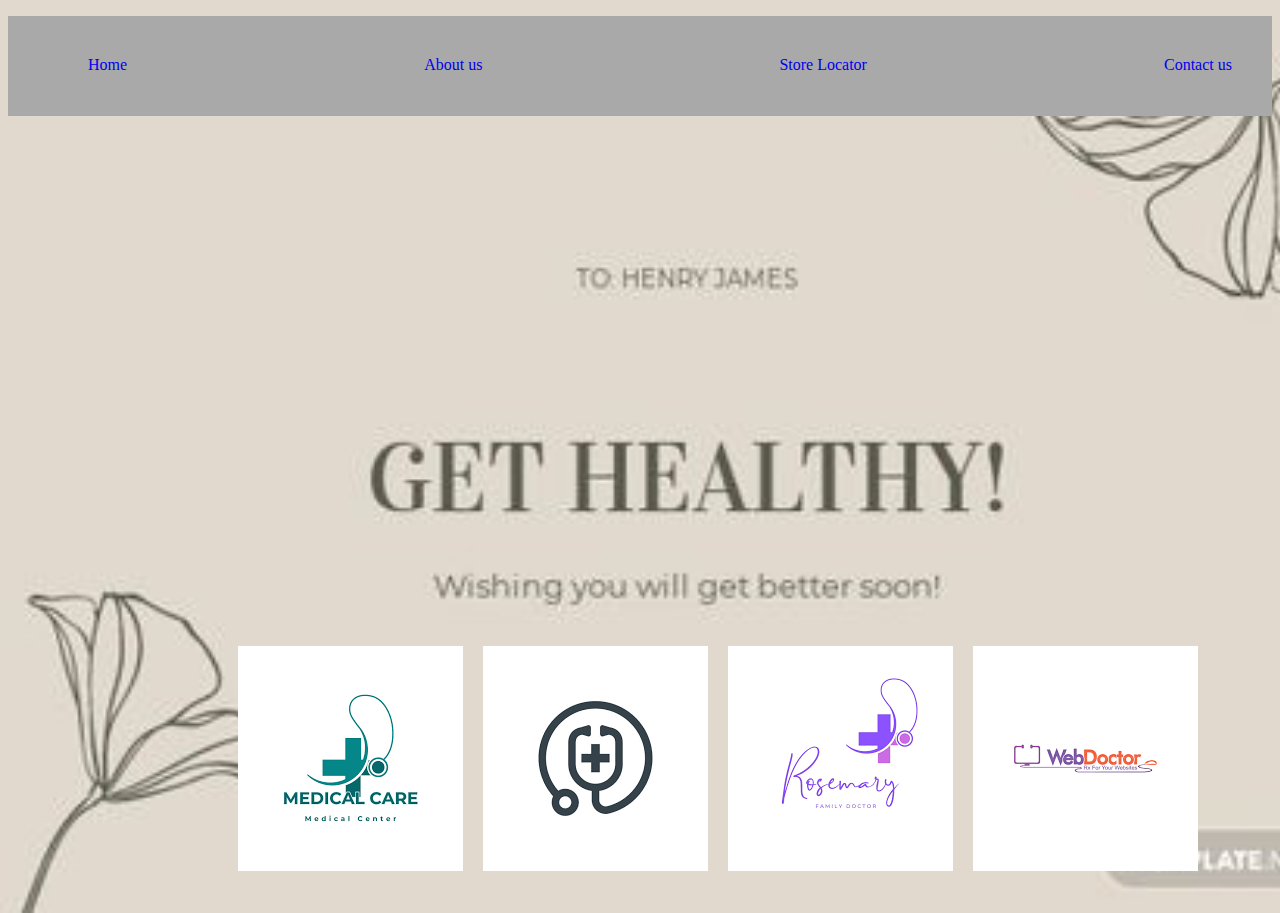
<file: index.html>
<!DOCTYPE html>
<html lang="en">
<head>
    <meta charset="UTF-8">
    <meta name="viewport" content="width=device-width, initial-scale=1.0">
    <title>Document</title>
    <link rel="stylesheet" href="project.css">
    <style>
        body{
            background-image: url(./img.jpeg);
            background-repeat: no-repeat;
            background-size: cover;
        }
        
    </style>
</head>
<body>
    <nav >
        <ul id="nav" >
            <a href="home.html"><li>Home</li></a>
            <a href="about.html"><li>About us</li></a>
           <a href="storelocator.html"><li>Store Locator</li></a></li>
            <a href="contact.html"><li>Contact us</li></a>
           
        </ul>
    </nav>
  
    <div id="container">
   <div id="p1"><img src="./p1.png"></div>
   <div id="p1"><img src="./p2.png"></div>
   <div id="p1"><img src="./p5.png"></div>
   <div id="p1"> <img src="./p6.png"></div>
</div>
</body>
</html>
</file>
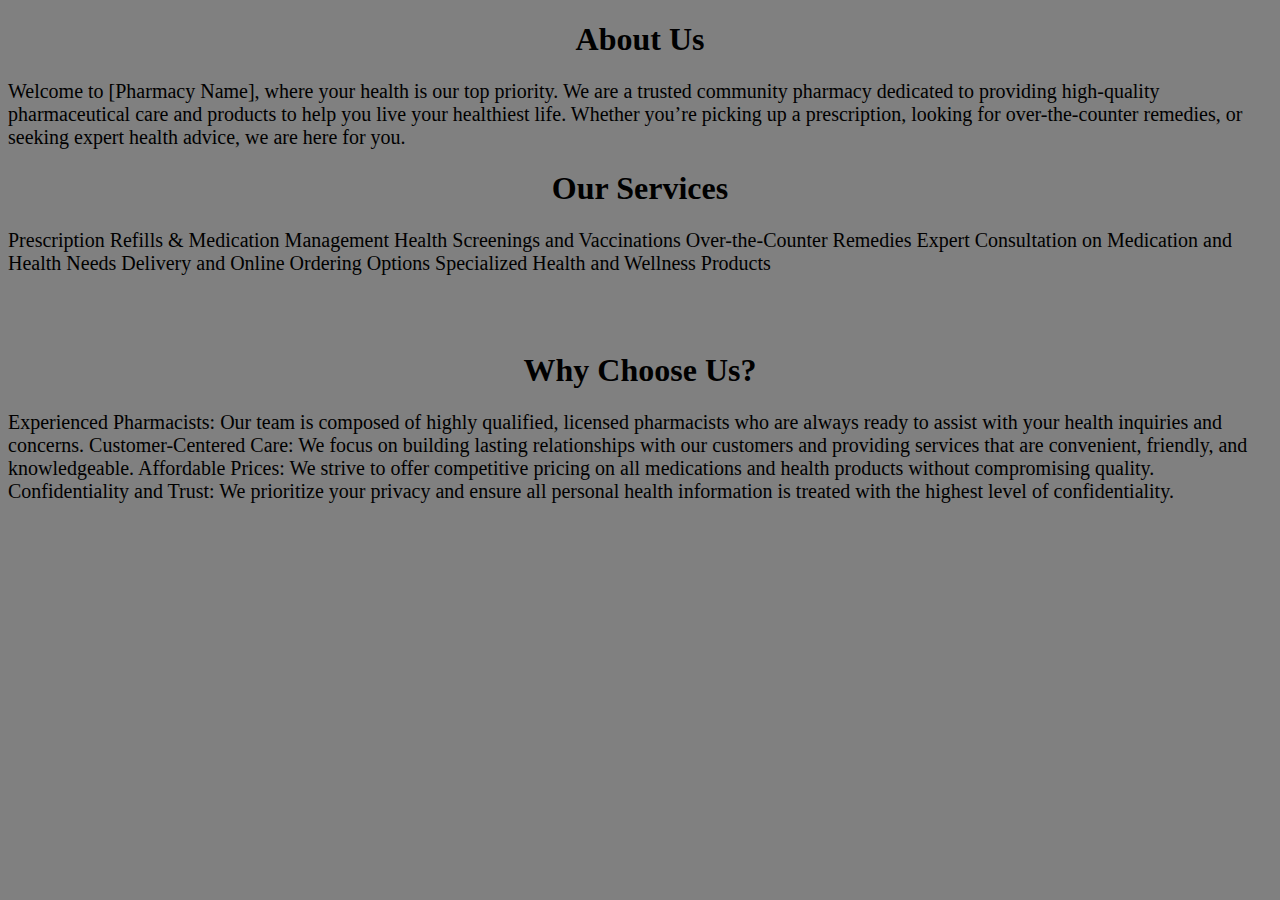
<file: about.html>
<!DOCTYPE html>
<html lang="en">
<head>
    <meta charset="UTF-8">
    <meta name="viewport" content="width , initial-scale=1.0">
    <title>Document</title>
    <style>
        body{
          /*background-image: url(./pha.jpg);*/
          background-color:gray;
            background-repeat: no-repeat;
            background-size: 100%;
        }
        #d1{
            display: inline-block;
            margin: 50px;
           
           

        }
        #d1:hover{
            width: auto;
            height: auto;
            box-shadow: 5px 5px 5px pink;
            border: 5px solid black;
            
        }
        p{
            font-size: 20px;
            font-style:initial;
        }
    </style>
</head>
<body>
   
   
   <center><h1 >About Us</h1></center>

    <p>Welcome to [Pharmacy Name], where your health is our top priority. We are a trusted community pharmacy dedicated to providing high-quality pharmaceutical care and products to help you live your healthiest life. Whether you’re picking up a prescription, looking for over-the-counter remedies, or seeking expert health advice, we are here for you.</p>
    <center><h1>Our Services</h1></center>

   <p>Prescription Refills & Medication Management
    Health Screenings and Vaccinations
    Over-the-Counter Remedies
    Expert Consultation on Medication and Health Needs
    Delivery and Online Ordering Options
    Specialized Health and Wellness Products</p><br><br>
    <center><h1>Why Choose Us?</h1></center>
    
   <p> Experienced Pharmacists: Our team is composed of highly qualified, licensed pharmacists who are always ready to assist with your health inquiries and concerns.
    Customer-Centered Care: We focus on building lasting relationships with our customers and providing services that are convenient, friendly, and knowledgeable.
    Affordable Prices: We strive to offer competitive pricing on all medications and health products without compromising quality.
    Confidentiality and Trust: We prioritize your privacy and ensure all personal health information is treated with the highest level of confidentiality.</p>

</body>
</html>
</file>
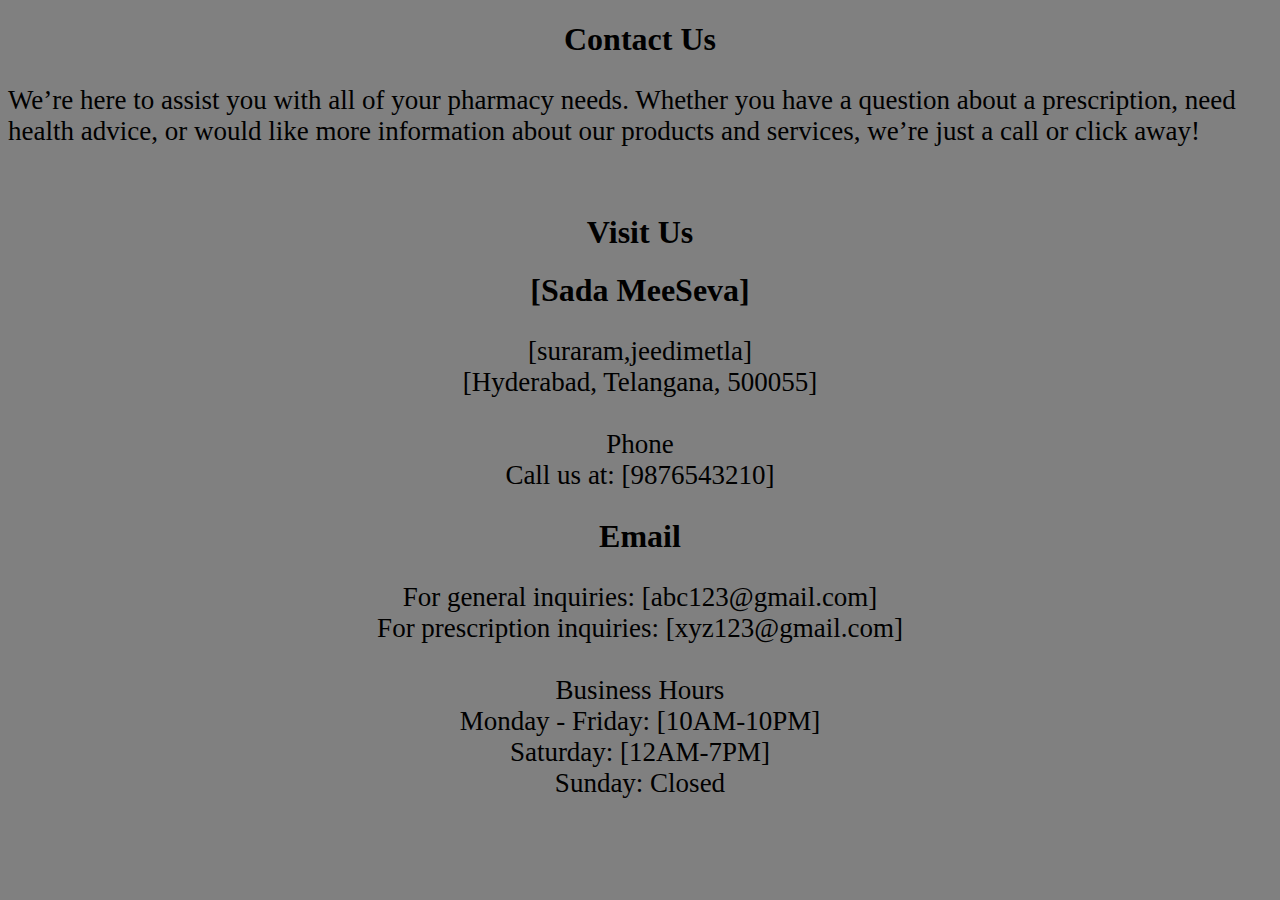
<file: contact.html>
<!DOCTYPE html>
<html lang="en">
<head>
    <meta charset="UTF-8">
    <meta name="viewport" content="width=device-width, initial-scale=1.0">
    <title>Document</title>
    <style>
        body{
            background-color: grey;
        }
        p{
            font-size: 27px;
        }
    </style>
</head>
<body>
    <center><h1>Contact Us</h1></center>

        <p>We’re here to assist you with all of your pharmacy needs. Whether you have a question about a prescription, need health advice, or would like more information about our products and services, we’re just a call or click away!</p><br>
        
        <center><h1>Visit Us</h1>
        <h1>[Sada MeeSeva]</h1>
        <p>[suraram,jeedimetla]<br>
        [Hyderabad, Telangana, 500055]<br><br>
        
        Phone<br>
        Call us at: [9876543210]</p>
        
        
        <h1>Email</h1>
        <p>For general inquiries: [abc123@gmail.com]<br>
        For prescription inquiries: [xyz123@gmail.com]<br><br>
        
        Business Hours<br>
        Monday - Friday: [10AM-10PM]<br>
        Saturday: [12AM-7PM]<br>
        Sunday: Closed <br><br></p></center>
        
      
        
        </p>
</body>
</html>
</file>
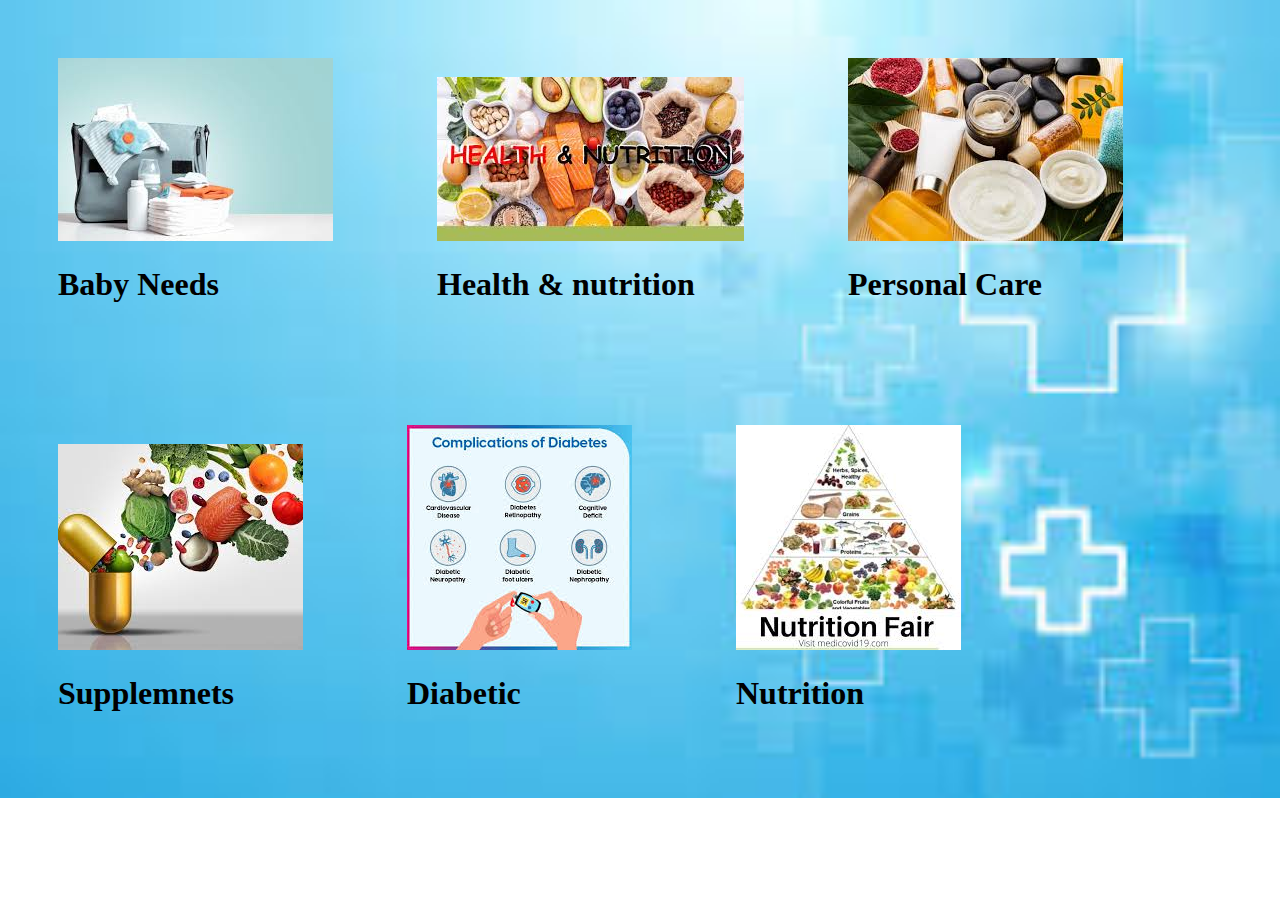
<file: home.html>
<!DOCTYPE html>
<html lang="en">
<head>
    <meta charset="UTF-8">
    <meta name="viewport" content="width=                             , initial-scale=1.0">
    <title>Document</title>
    <style>
        body{
          background-image: url(./pha.jpg);
            background-repeat: no-repeat;
            background-size: 100%;
        }
        #d1{
            display: inline-block;
            margin: 50px;
           
           

        }
        #d1:hover{
            width: auto;
            height: auto;
            box-shadow: 5px 5px 5px pink;
            border: 5px solid black;
            
        }
    </style>
</head>
<body>
   
   <div id="d1"><img src="./baby needs.jpg"><h1>Baby Needs</h1></div>
   <div id="d1"><img src="./health and nutri.jpg"><h1>Health & nutrition</h1></div>
   <div id="d1"><img src="./peronal care.jpg"><h1>Personal Care</h1></div>
   <div id="d1"><img src="./vitamins and supplements.jpg"><h1>Supplemnets</h1></div>
   <div id="d1"><img src="./diabetic needs.jpg"><h1>Diabetic</h1></div>
   <div id="d1"><img src="./nutrition.jpg"><h1>Nutrition</h1></div>

</body>
</html>
</file>
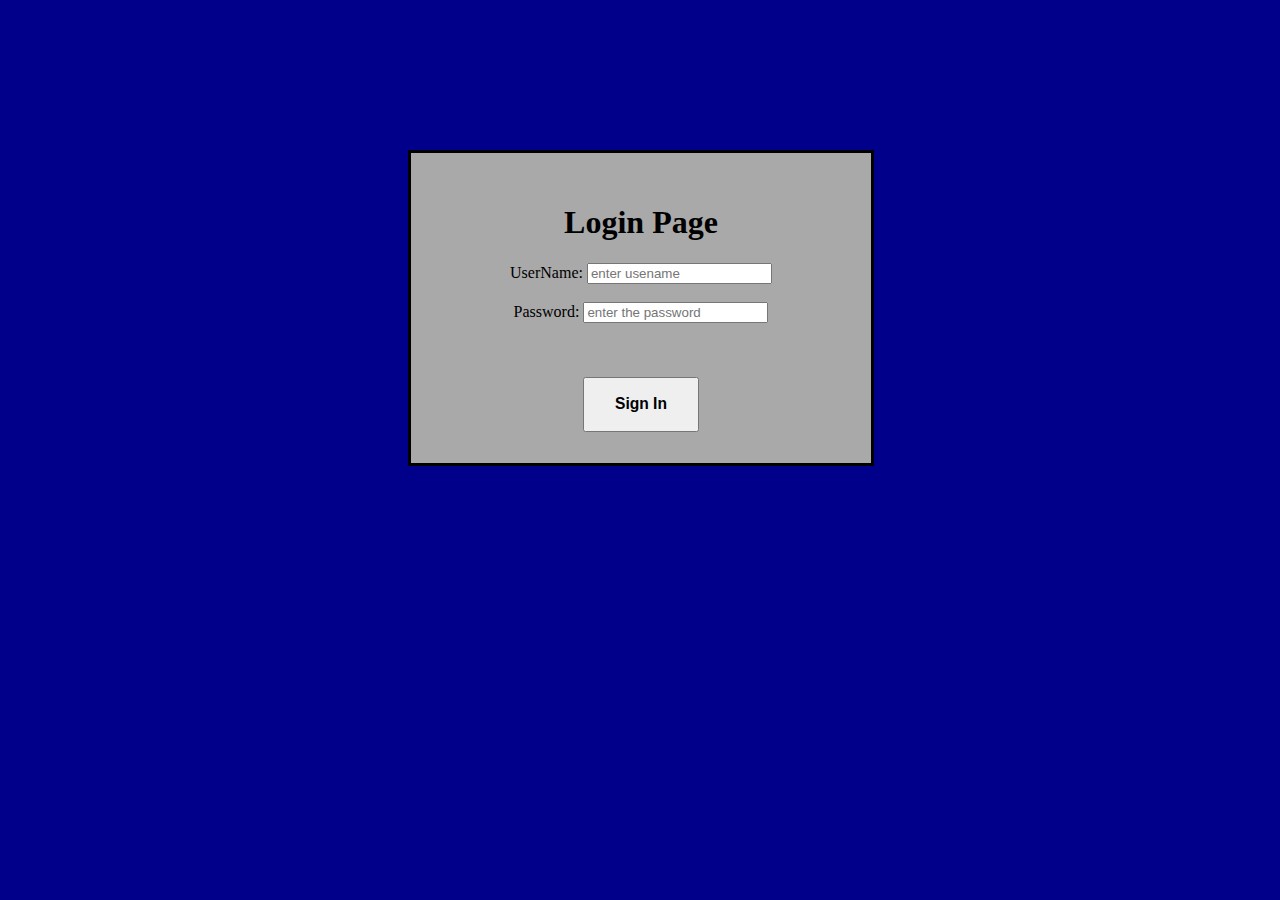
<file: login.html>
<!DOCTYPE html>
<html lang="en">
<head>
    <meta charset="UTF-8">
    <meta name="viewport" content="width=device-width, initial-scale=1.0">
    <title>Document</title>
    <link rel="stylesheet" href="login.css">
    <style>
        body{
            background-color: darkblue;
        }
        #div{
            background-color: darkgray;
            margin-left: 400px;
            margin-top: 150px;
            
        }
        h3{
          width: 100px;
        }
    </style>
</head>
<body><div id="div"><center>
    <h1>Login Page</h1>
    <label>UserName:</label>
    <input type="text" placeholder="enter usename"><br><br>
    
    <label>Password:</label>
    <input type="password" placeholder="enter the password"><br><br><br><br>
    <a href="project.html"><button><h3>Sign In</h3></button></a>
    <br><br>

</center>
</div>
</body>
</html>
</file>
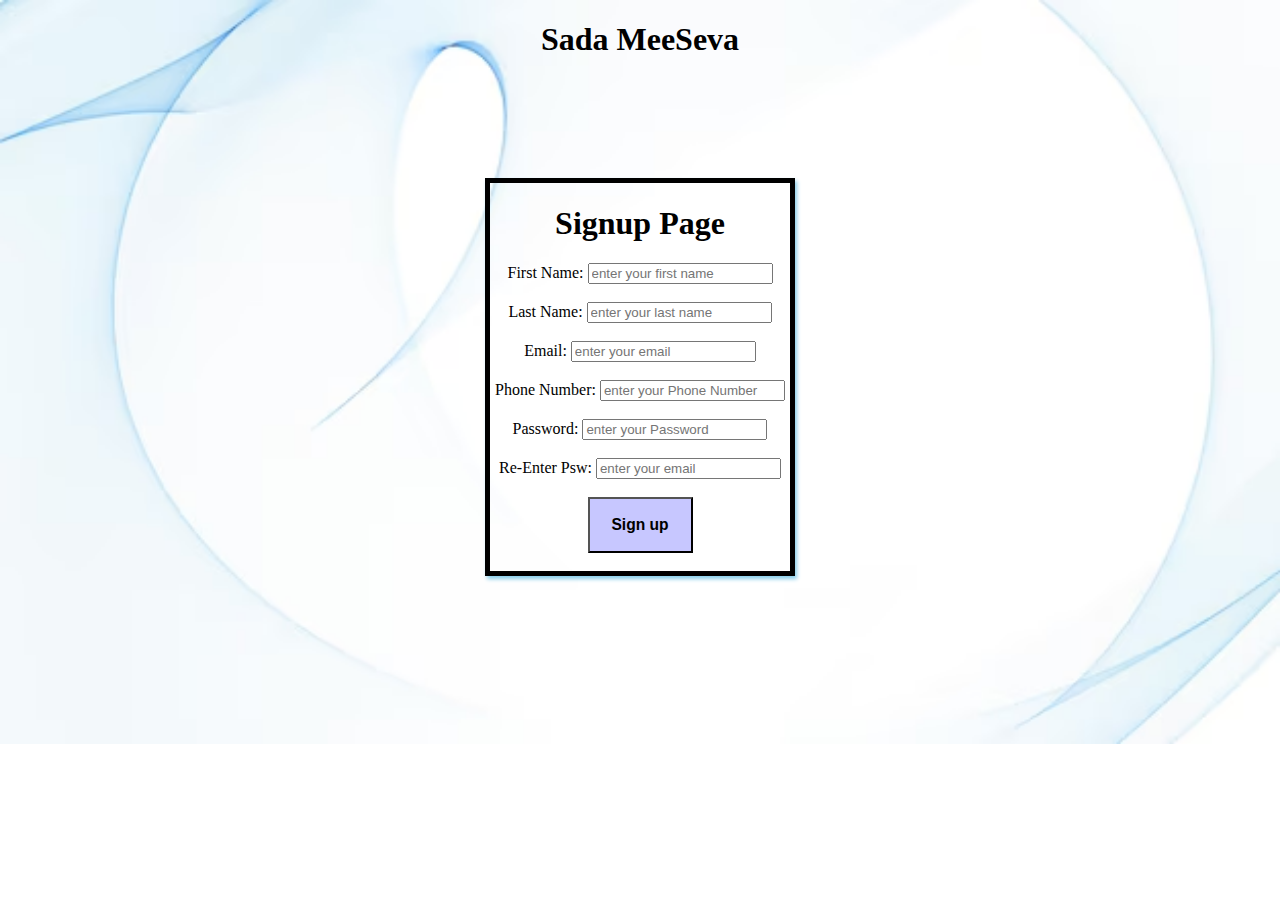
<file: singnin.html>
<!DOCTYPE html>
<html lang="en">
<head>
    <meta charset="UTF-8">
    <meta name="viewport" content="width=device-width, initial-scale=1.0">
    <title>Document</title>
    <link rel="stylesheet" href="sign.css">
    <style>
        body{
            background-image: url(./background.avif);
            background-repeat: no-repeat;
            background-size: cover;
            
        }
        
    </style>
</head>
<body>
   
     <center><h1 id="h1">Sada MeeSeva</h1></center>  
    <div id="container">
        
        <center><h1>Signup Page</h1>
    <label>First Name:</label>
    <input type="text" placeholder="enter your first name"><br><br>
    <label>Last Name:</label>
    <input type="text" placeholder="enter your last name"><br><br>
    <label>Email:</label>
    <input type="email" placeholder="enter your email"><br><br>
    <label>Phone Number:</label>
    <input type="phone number" placeholder="enter your Phone Number"><br><br>
    <label>Password:</label>
    <input type="password" placeholder="enter your Password"><br><br>
    <label>Re-Enter Psw:</label>
    <input type="email" placeholder="enter your email"><br><br>
    <a href="project.html"><button style="background-color: rgba(0, 0, 255, 0.219); width:105px;"><h3>Sign up</h3></button></a><br><br>

</center>
</div>
</body>
</html>
</file>
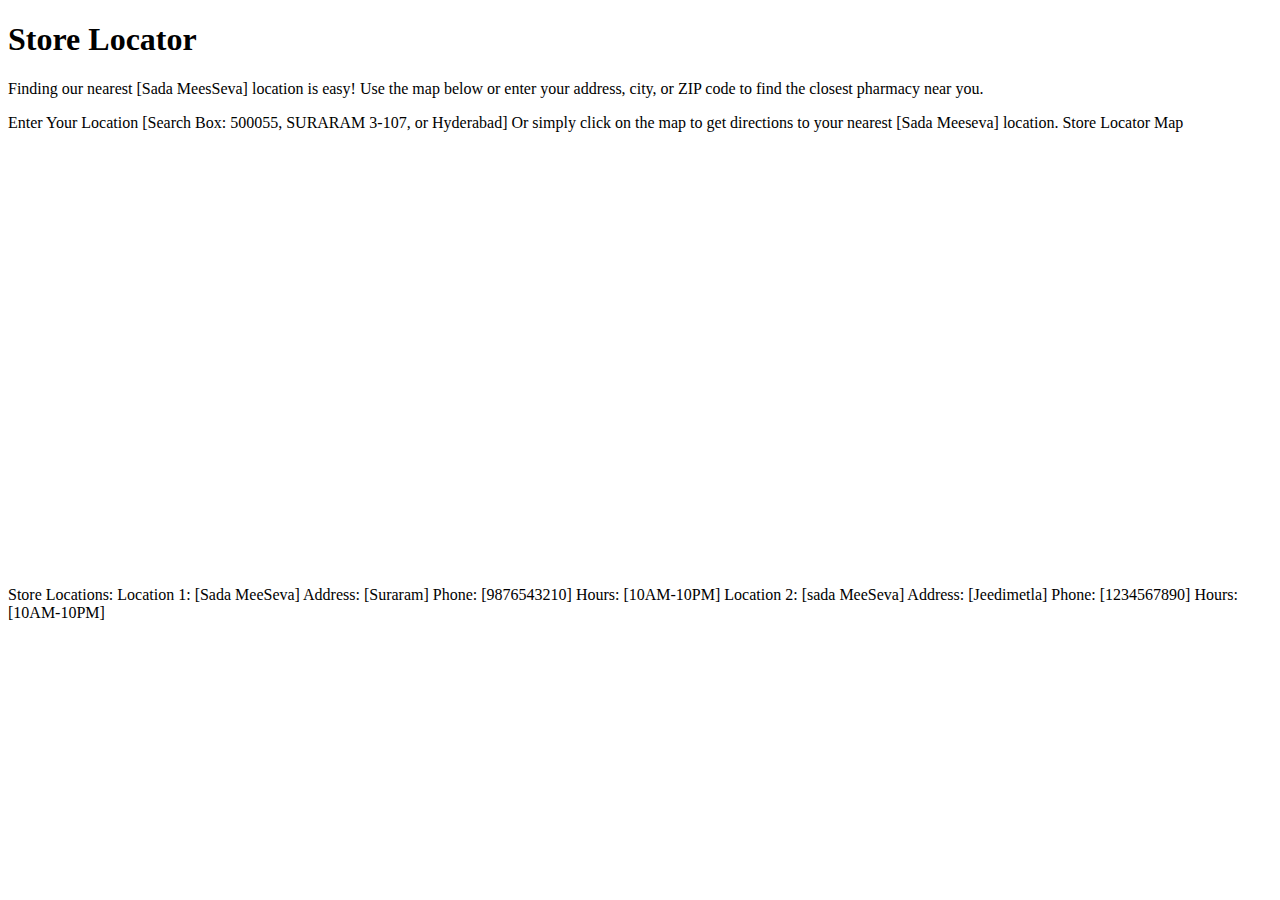
<file: storelocator.html>
<!DOCTYPE html>
<html lang="en">
<head>
    <meta charset="UTF-8">
    <meta name="viewport" content="width=device-width, initial-scale=1.0">
    <title>Document</title>
</head>
<body>
   <h1> Store Locator</h1>

<p>Finding our nearest [Sada MeesSeva] location is easy! Use the map below or enter your address, city, or ZIP code to find the closest pharmacy near you.</p>

Enter Your Location
[Search Box: 500055, SURARAM 3-107, or Hyderabad]

Or simply click on the map to get directions to your nearest [Sada Meeseva] location.

Store Locator Map
<iframe src="https://www.google.com/maps/embed?pb=!1m18!1m12!1m3!1d24342.24398425991!2d73.3642752!3d22.288793599999998!2m3!1f0!2f0!3f0!3m2!1i1024!2i768!4f13.1!3m3!1m2!1s0x395fda3d466b538f%3A0x8a67e5a982c85a78!2sParul%20Institute%20of%20Ayurveda%20%26%20Research!5e1!3m2!1sen!2sin!4v1740905821480!5m2!1sen!2sin" width="600" height="450" style="border:0;" allowfullscreen="" loading="lazy" referrerpolicy="no-referrer-when-downgrade"></iframe><br>

Store Locations:

Location 1:
[Sada MeeSeva]
Address: [Suraram]
Phone: [9876543210]
Hours: [10AM-10PM]

Location 2:
[sada MeeSeva]
Address: [Jeedimetla]
Phone: [1234567890]
Hours: [10AM-10PM]
</body>
</html>
</file>
<file: project.css>
#nav{
   display: flex; 
 
   width: cover;
   height: 100px;
   background-color:darkgrey;
   justify-content:space-between;
   list-style-type: none;
   
   
   
 
}
#nav a{
   padding: 40px;
}

#nav a:hover{
   background-color: rgb(232, 232, 236);
   
   
}

#container{
   display: flex;
   margin-top: 500px;
   margin-left: 200px;
   padding: 30px;
   gap: 20px;
 
   
}
#p1:hover{
   width: 225px;
   height: 225px;
   border: 5px solid rgb(209, 114, 114);
   box-shadow: 5px 5px 5px pink;
   
}
a{
   text-decoration: none;
}
</file>
<file: login.css>
#div{
    border: 3px solid black;
    width: 400px;
    height: 250px;
    margin: 100px;
    padding: 30px;
}
</file>
<file: sign.css>
#container{
  
    width: 300px;
    height: cover;
    border: 5px solid black;
    align-items: center;
   
    display: 2px sloid black;
  
    
   box-shadow: 2px 3px 4px skyblue;
    justify-content: center;
    align-items: center;
    margin-left: auto;
    margin-right: auto;
    margin-top: 120px;
    
   
   
}
</file>
